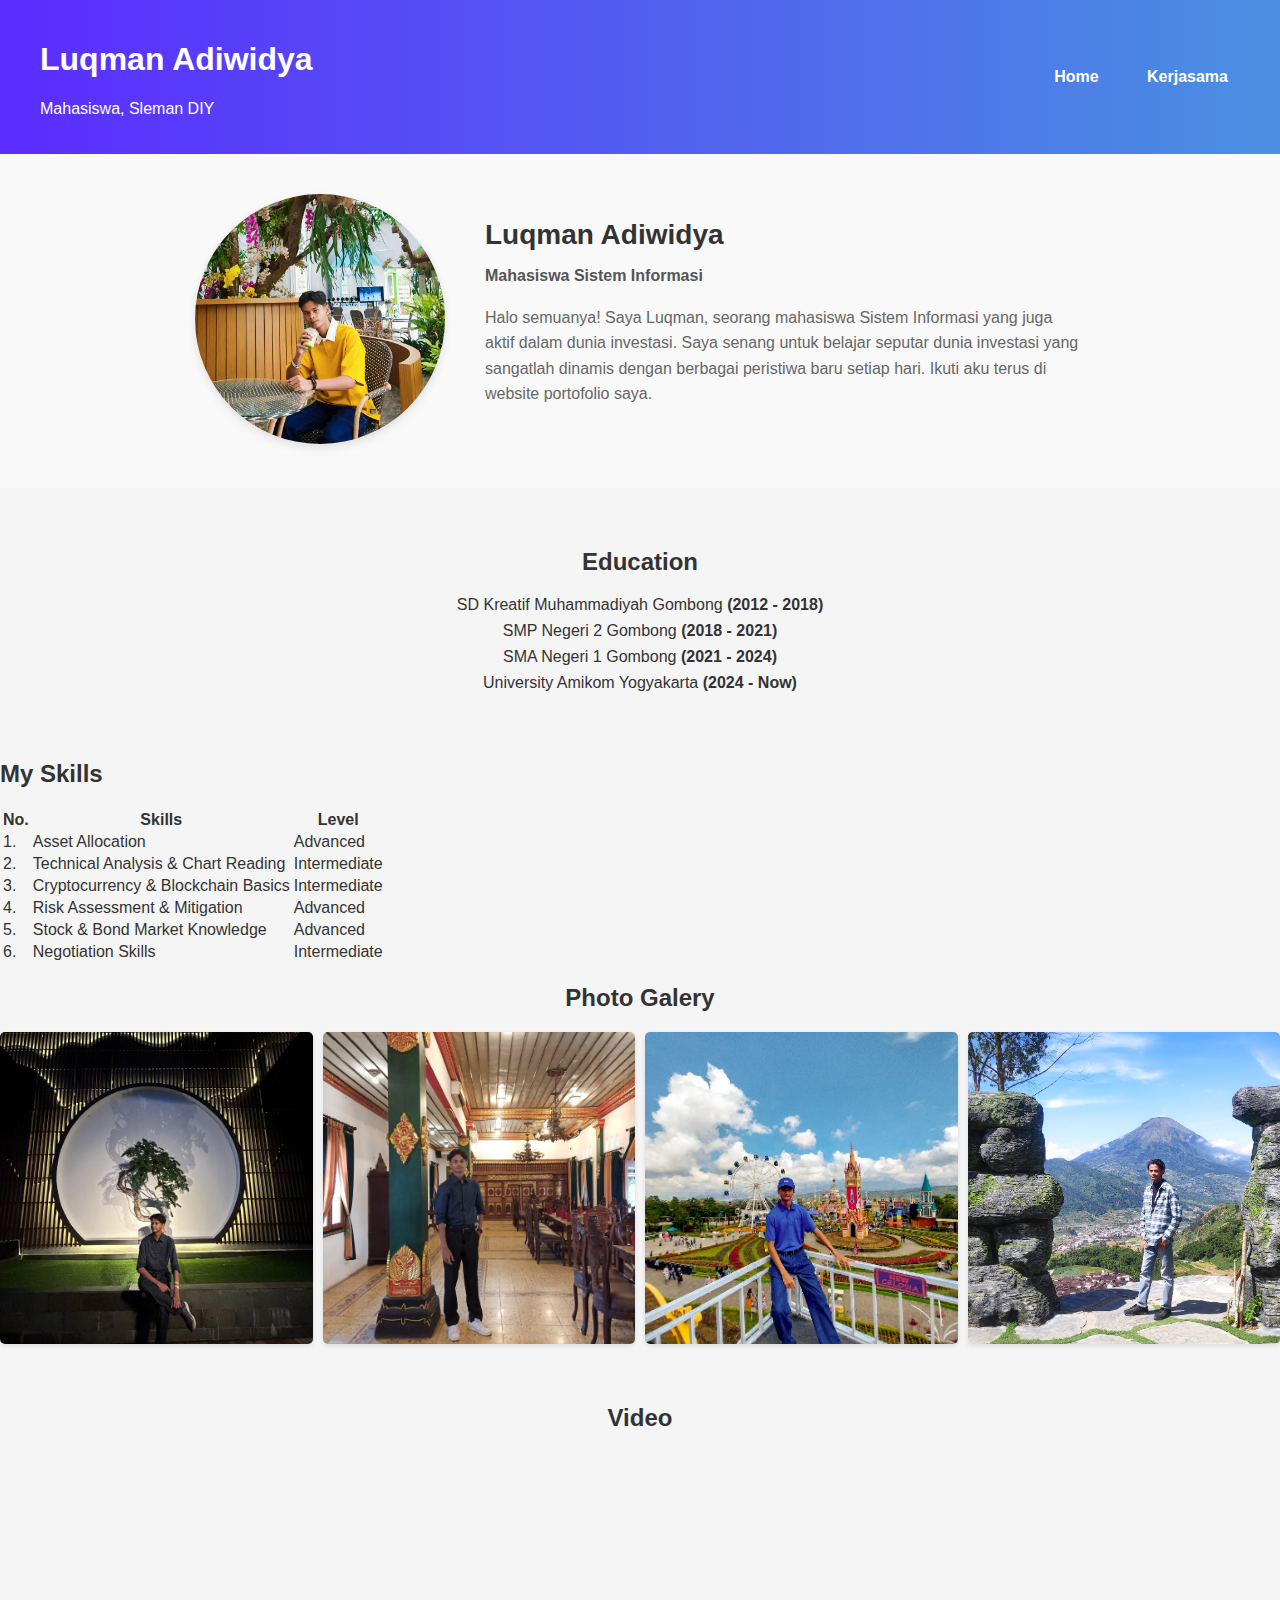
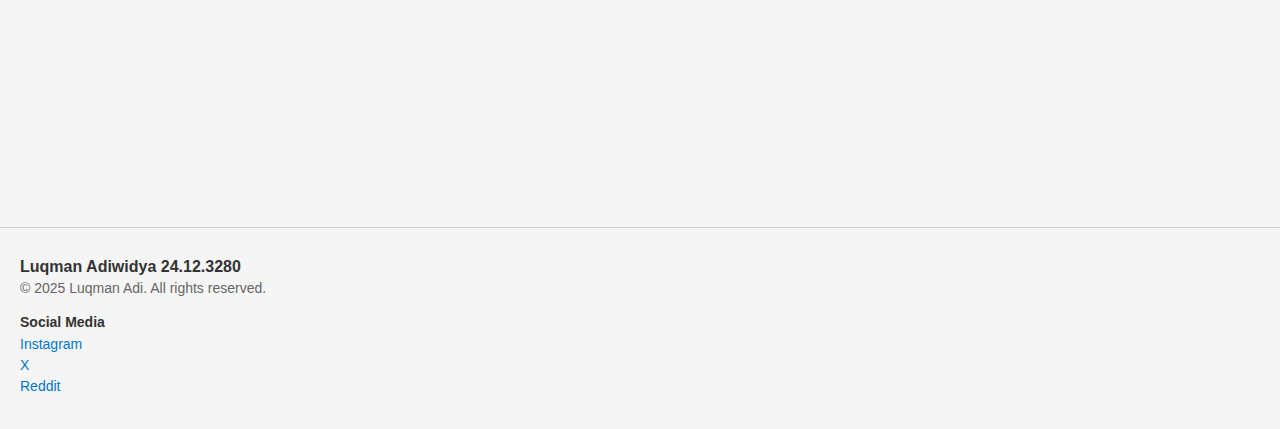
<file: index.html>
<!-- Luqman Adiwidya -- 24.12.3280 -- SI04 
 Waktu pengerjaan 17-18 Mei 2025
-->  

<!DOCTYPE html>
<html lang="id">
    <head>
        <meta charset="UTF-8" />
        <meta name="viewport" content="width=device-width, initial-scale=1.0"/>
        <title>CV - Luqman Adiwidya</title>
        <link rel="stylesheet" href="Style007.css"/>
      </head>
      <body>
        <header class="header">
          <div class="profile-header">
            <h1>Luqman Adiwidya</h1>
            <p>Mahasiswa, Sleman DIY</p>
          </div>
          <nav class="nav-header">
            <a href="index.html">Home</a>
            <a href="kerjasama.html">Kerjasama</a>
          </nav>
        </header>

        <main>
            <section class="profile-section">
                <div class="profile-photo">
                  <img src="FOTOPROFIL.jpg" alt="Foto Profil">
                </div>
                <div class="profile-description">
                  <h2>Luqman Adiwidya</h2>
                  <p class="job-title">Mahasiswa Sistem Informasi</p>
                  <p class="intro-text">
                    Halo semuanya! Saya Luqman, seorang mahasiswa Sistem Informasi yang juga aktif dalam dunia investasi. 
                    Saya senang untuk belajar seputar dunia investasi yang sangatlah dinamis dengan berbagai peristiwa
                    baru setiap hari. Ikuti aku terus di website portofolio saya.
                  </p>
                </div>
              </section>
              
  <section class="education-section">
            <h2>Education</h2>
            <p>SD Kreatif Muhammadiyah Gombong <strong>(2012 - 2018)</strong></p>
            <p>SMP Negeri 2 Gombong <strong>(2018 - 2021)</strong></p>
            <p>SMA Negeri 1 Gombong <strong>(2021 - 2024)</strong></p>
            <p>University Amikom Yogyakarta <strong>(2024 - Now)</strong></p>
          </section>
          

        <div class="skill-table-container">
            <h2 class="skill-title">My Skills</h2>
            <table class="skill-table">
              <thead>
                <tr>
                  <th>No.</th>
                  <th>Skills</th>
                  <th>Level</th>
                </tr>
              </thead>
              <tbody>
                <tr><td>1.</td><td>Asset Allocation</td><td>Advanced</td></tr>
                <tr><td>2.</td><td>Technical Analysis & Chart Reading</td><td>Intermediate</td></tr>
                <tr><td>3.</td><td>Cryptocurrency & Blockchain Basics</td><td>Intermediate</td></tr>
                <tr><td>4.</td><td>Risk Assessment & Mitigation</td><td>Advanced</td></tr>
                <tr><td>5.</td><td>Stock & Bond Market Knowledge</td><td>Advanced</td></tr>
                <tr><td>6.</td><td>Negotiation Skills</td><td>Intermediate</td></tr>
              </tbody>
            </table>
          </div>

    <section class="gallery">
        <h2>Photo Galery</h2>
        <div class="gallery-img">
          <img src="FOTOCV1.jpg" alt="Foto 1">
          <img src="FOTOCV2.jpg" alt="Foto 2">
          <img src="FOTOCV3.jpg" alt="Foto 3">
          <img src="FOTOCV4.jpg" alt="Foto 4">
        </div>
      </section>
      
      <section class="video-galeri">
        <h2>Video</h2>
        <div class="video-container">
          <iframe width="560" height="315" src="https://www.youtube.com/embed/omTuxcYO8cY?si=grXkyYN4W7rOgPTf" title="YouTube video player" 
          frameborder="0" allow="accelerometer; autoplay; clipboard-write; encrypted-media; gyroscope; picture-in-picture; web-share" 
          referrerpolicy="strict-origin-when-cross-origin" allowfullscreen></iframe>
          <iframe width="560" height="315" src="https://www.youtube.com/embed/bQUOM5cChNc?si=3Enu5wmIkYGraK-I" title="YouTube video player" 
          frameborder="0" allow="accelerometer; autoplay; clipboard-write; encrypted-media; gyroscope; picture-in-picture; web-share" 
          referrerpolicy="strict-origin-when-cross-origin" allowfullscreen></iframe>        
        </section>
     </main>
      <footer class="footer-minimal">
        <div class="footer-content">
          <div class="footer-name">
            <h3>Luqman Adiwidya <span>24.12.3280</span></h3>
            <p>© 2025 Luqman Adi. All rights reserved.</p>
          </div>
          <div class="footer-social">
            <h4>Social Media</h4>
            <a href="https://www.instagram.com/lukmanadwdy?igsh=emRsZm96N3VpdXB6&utm_source=qr">Instagram</a>
            <a href="https://x.com/lukmana558411?s=21">X</a>
            <a href="https://www.reddit.com/u/OkConflict4527/s/x64Ogzbk3F">Reddit</a>
          </div>
        </div>
      </footer>
         
        </body>
        </html>
</file>
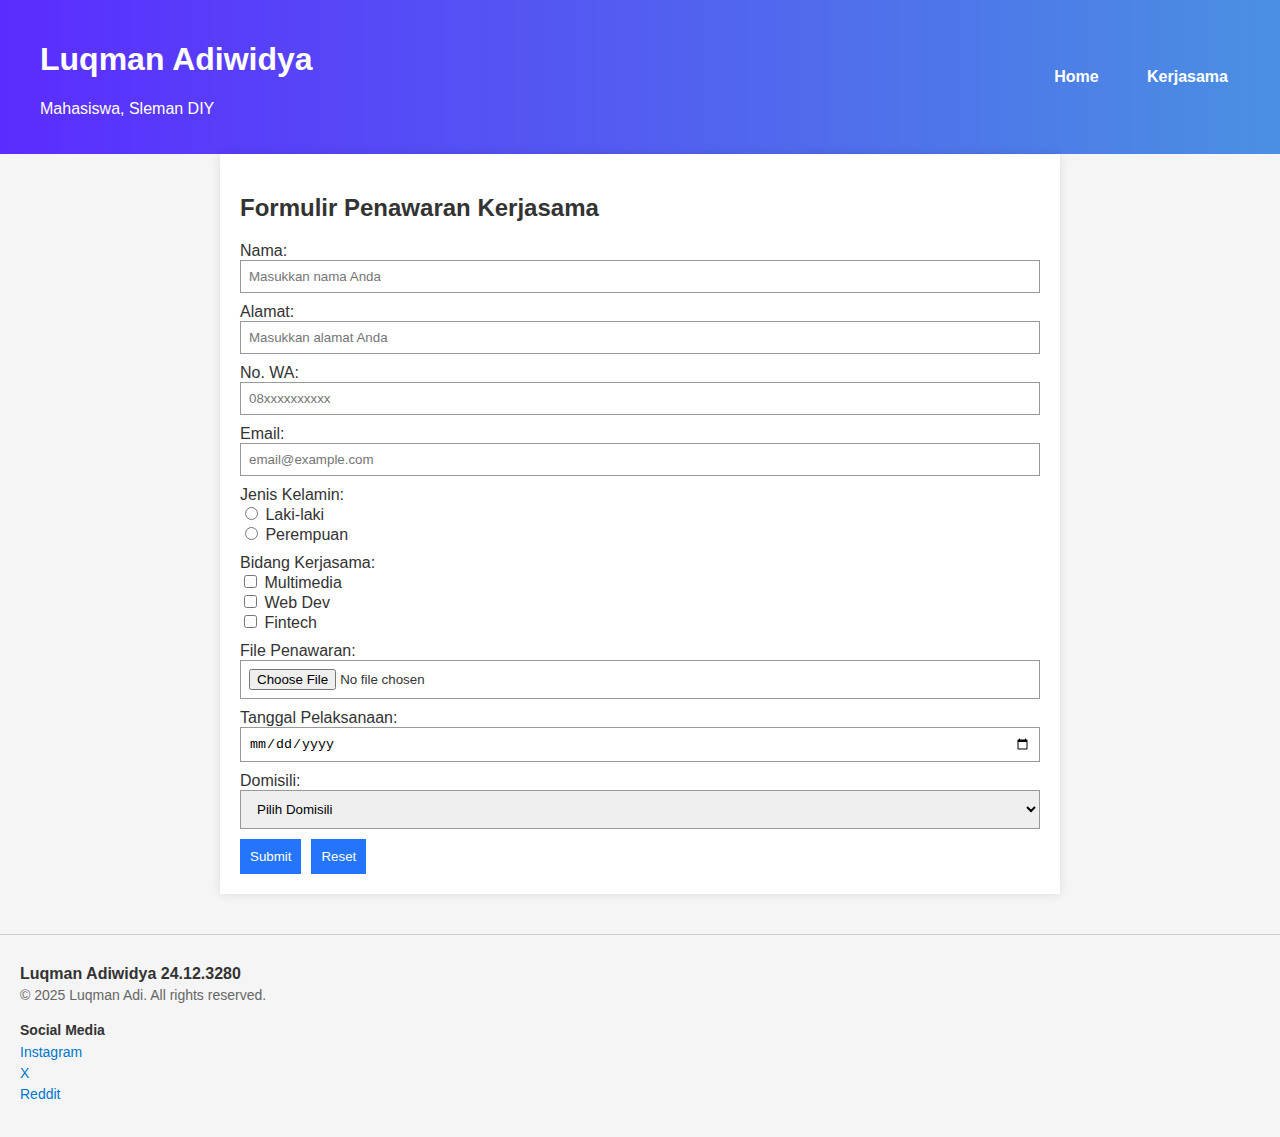
<file: kerjasama.html>
<!-- Luqman Adiwidya -- 24.12.3280 -- SI04 
 Waktu pengerjaan 17-18 Mei 2025
-->  

<!DOCTYPE html>
<html lang="id"><head>
  <meta charset="UTF-8">
  <meta name="viewport" content="width=device-width, initial-scale=1.0">
  <title>Formulir Kerjasama</title>
  <link rel="stylesheet" href="Style007.css">
</head>
<body>
    <header class="header">
        <div class="profile-header">
          <h1>Luqman Adiwidya</h1>
          <p>Mahasiswa, Sleman DIY</p>
        </div>
        <nav class="nav-header">
          <a href="index.html">Home</a>
          <a href="kerjasama.html">Kerjasama</a>
        </nav>
      </header>

  <main class="form-container">
    <h2>Formulir Penawaran Kerjasama</h2>
    <form>
      <label>Nama: <input type="text" placeholder="Masukkan nama Anda"></label>
      <label>Alamat: <input type="text" placeholder="Masukkan alamat Anda"></label>
      <label>No. WA: <input type="text" placeholder="08xxxxxxxxxx"></label>
      <label>Email: <input type="email" placeholder="email@example.com"></label>

      <div class="radio-group">
        <span>Jenis Kelamin:</span>
        <label><input type="radio" name="gender"> Laki-laki</label>
        <label><input type="radio" name="gender"> Perempuan</label>
      </div>

      <div class="checkbox-group">
        <span>Bidang Kerjasama:</span>
        <label><input type="checkbox"> Multimedia</label>
        <label><input type="checkbox"> Web Dev</label>
        <label><input type="checkbox"> Fintech</label>
      </div>

      <label>File Penawaran: <input type="file"></label>
      <label>Tanggal Pelaksanaan: <input type="date"></label>

      <label>Domisili:
        <select>
          <option>Pilih Domisili</option>
          <option>Jakarta</option>
          <option>Bandung</option>
          <option>Surabaya</option>
        </select>
      </label>

      <div class="button-group">
        <button type="submit">Submit</button>
        <button type="reset">Reset</button>
      </div>
    </form>
  </main>

  <footer class="footer-minimal">
    <div class="footer-content">
      <div class="footer-name">
        <h3>Luqman Adiwidya <span>24.12.3280</span></h3>
        <p>© 2025 Luqman Adi. All rights reserved.</p>
      </div>
      <div class="footer-social">
        <h4>Social Media</h4>
        <a href="#">Instagram</a>
        <a href="#">X</a>
        <a href="#">Reddit</a>
      </div>
    </div>
  </footer>
</body>
</html>
</file>
<file: Style007.css>
/* Luqman Adiwidya -- 24.12.3280 -- SI04 
 Waktu pengerjaan 17-18 Mei 2025 */  


body {
    margin: 0; font-family: 'Segoe UI', sans-serif;
    background: #f5f5f5; color: #333;
  }
  .header {
    display: flex; justify-content: space-between; align-items: center;
    background: linear-gradient(90deg, #5b2cff, #4a90e2);
    padding: 20px 40px; color: #fff;
  }
  .profile-section {
    display: flex;
    align-items: center;
    justify-content: center;
    padding: 40px;
    gap: 40px;
    background-color: #f9f9f9;
    flex-wrap: wrap;
  }
  
  .profile-photo img {
    width: 250px;
    height: 250px;
    border-radius: 50%;
    object-fit: cover;
    box-shadow: 0 4px 10px rgba(0, 0, 0, 0.1);
  }
  
  .profile-description {
    max-width: 600px;
  }
  
  .profile-description h2 {
    margin: 0;
    font-size: 28px;
    color: #333;
  }
  
  .profile-description .job-title {
    font-weight: 600;
    color: #555;
  }
  
  .profile-description .intro-text {
    margin-top: 20px;
    color: #666;
    line-height: 1.6;
  }
  

  .education-section {
    text-align: center;
    padding: 40px 20px;
  }
  
  .education-section h2 {
    font-size: 24px;
    font-weight: bold;
    margin-bottom: 20px;
  }
  
  .education-section p {
    margin: 8px 0;
  }
  
  .nav-header a {
  color: #ffffff;
  text-decoration: none;
  font-weight: 600;
  margin-left: 20px;
  padding: 8px 12px;
  border-radius: 4px;
  transition: background 0.3s ease, color 0.3s ease;
}

.nav-header a:hover {
  background-color: rgba(255, 255, 255, 0.2);
  color: #fff;
}

  .skills-section {
    text-align: center; padding: 40px 20px;
  }
  .skills-section h2 { font-size: 24px; margin-bottom: 20px; }
  .skills-container {
    display: flex; flex-wrap: wrap; justify-content: center; gap: 15px;
  }
  .skill-circle {
    width: 100px; height: 100px; background: #efdbdb; border-radius: 50%;
    display: flex; align-items: center; justify-content: center;
    font-weight: bold; color: #333;
  }
  .cv-container, .form-container {
    max-width: 800px; margin: auto; padding: 20px;
    background: white; box-shadow: 0 0 10px rgba(0,0,0,0.1);
  }
  .intro {
    display: flex; align-items: center; margin: 40px;
    flex-wrap: wrap; gap: 20px;
  }
  .foto-bulat, .profile-image img {
    width: 150px; height: 150px; border-radius: 50%;
    border: 5px solid #4CAF50; object-fit: cover;
  }
  .profile-image img {
    width: 180px; height: 180px; border: 4px solid #c4efc5;
    box-shadow: 0 4px 8px rgba(0, 0, 0, 0.2);
  }
  .intro-text h1 { font-size: 2em; margin-bottom: 0.3em; }
  .highlight { color: #2575fc; }
  .gallery-img {
    display: grid; grid-template-columns: repeat(auto-fit, minmax(100px, 1fr)); gap: 10px;
  }
  .gallery-img img {
    width: 100%; aspect-ratio: 1 / 1; object-fit: cover;
    border-radius: 5px; box-shadow: 0 2px 5px rgba(0, 0, 0, 0.1);
  }
  .gallery {
    text-align: center;
    margin: 20px 0;
    color: #333;
  }
  
  .video-galeri, .sosial-media {
    text-align: center; padding: 20px;
  }
  .video-container {
    display: flex; flex-wrap: wrap; gap: 20px; justify-content: center;
  }
  .video-container video {
    width: 300px; height: 300px; object-fit: cover;
    border: 2px solid #333;
  }
.responsive-video {
  position: relative;
  width: 100%;
  padding-bottom: 56.25%; /* Rasio 16:9 */
  height: 0;
  overflow: hidden;
}

.responsive-video iframe {
  position: absolute;
  top: 0;
  left: 0;
  width: 100%;
  height: 100%;
  border: 0;
}

  ul { padding-left: 20px; }
  form {
    display: flex; flex-direction: column; gap: 10px; 
  }
form input,
form select,
form textarea {
  padding: 10px 12px; 
  border: 1px solid #999;
  box-sizing: border-box;
}
  input[type="text"], input[type="email"], input[type="date"], input[type="file"], select {
    width: 100%; padding: 8px;
  }
  .radio-group, .checkbox-group { display: flex; flex-direction: column; }
  .button-group { display: flex; gap: 10px; }
  button {
    padding: 10px; border: none; border-radius: 0;
    background: #2575fc; color: #fff; cursor: pointer;
  }
  button:hover { background: #1a5ed6; }
  .footer-minimal {
    padding: 30px 20px;
    background: #f5f5f5;
    display: flex;
    justify-content: space-between;
    align-items: flex-start;
    flex-wrap: wrap;
    gap: 20px;
    font-family: 'Segoe UI', sans-serif;
    font-size: 14px;
    border-top: 1px solid #ccc;
    margin-top: 40px;
  }
  
  .footer-minimal .footer-name h3 {
    margin: 0;
    font-size: 16px;
  }
  
  .footer-minimal .footer-name p {
    margin: 4px 0 0;
    color: #666;
  }
  
  .footer-minimal .footer-social h4 {
    margin-bottom: 6px;
    font-size: 14px;
  }
  
  .footer-minimal .footer-social a {
    display: block;
    color: #0077cc;
    text-decoration: none;
    margin-bottom: 5px;
  }
  
  .footer-minimal .footer-social a:hover {
    text-decoration: underline;
  }
  
  @media (max-width: 1024px) {
  .header { flex-direction: column; align-items: flex-start; }
  .nav-header { margin-top: 10px; }
  .intro { flex-direction: column; text-align: center; }
  .foto-bulat { margin: 0 auto 20px; }
  .skills-container, .video-container { justify-content: center; }
  .video-container video { width: 100%; height: auto; }
}
@media (max-width: 768px) {
  .profile-header h1 { font-size: 20px; }
  .profile-header p, .skill-circle { font-size: 12px; }
  .skills-section h2, .intro-text h1 { font-size: 20px; }
  .skill-circle { width: 80px; height: 80px; }
  .form-container, .cv-container { padding: 15px; }
  button { padding: 8px; }
  .gallery-img { grid-template-columns: repeat(auto-fit, minmax(80px, 1fr)); }
}
@media (max-width: 480px) {
  .header { padding: 15px 20px; }
  .nav-header a { margin-left: 10px; font-size: 14px; }
  .foto-bulat, .profile-image img { width: 120px; height: 120px; }
  .intro-text h1 { font-size: 1.5em; }
  .skills-container { gap: 10px; }
  .form-container, .cv-container { padding: 10px; }
  .video-container {flex-direction: column;align-items: center; width: 100%;}
  .video-container video {width: 100%;height: auto;max-width: 100%;aspect-ratio: 16 / 9;}
  
  .skill-table-container {
    max-width: 800px;
    margin: 40px auto;
    padding: 10px;
  }
  
  .skill-title {
    text-align: center;
    font-size: 24px;
    margin-bottom: 16px;
    color: #333;
    font-weight: bold;
  }
  
  .skill-table {
    width: 100%;
    border-collapse: separate;
    border-spacing: 0;
    font-family: 'Segoe UI', sans-serif;
    border: 1px solid #ddd;
    border-radius: 8px;
    overflow: hidden;
    box-shadow: 0 2px 5px rgba(0,0,0,0.05);
  }
  
  .skill-table th, .skill-table td {
    padding: 12px 16px;
    text-align: left;
    border-bottom: 1px solid #eee;
  }
  
  .skill-table thead {
    background: #3f51b5;
    color: white;
  }
  
  .skill-table tr:hover {
    background: #f5f5f5;
  }
  
  .skill-table tr:last-child td {
    border-bottom: none;
  }
</file>
